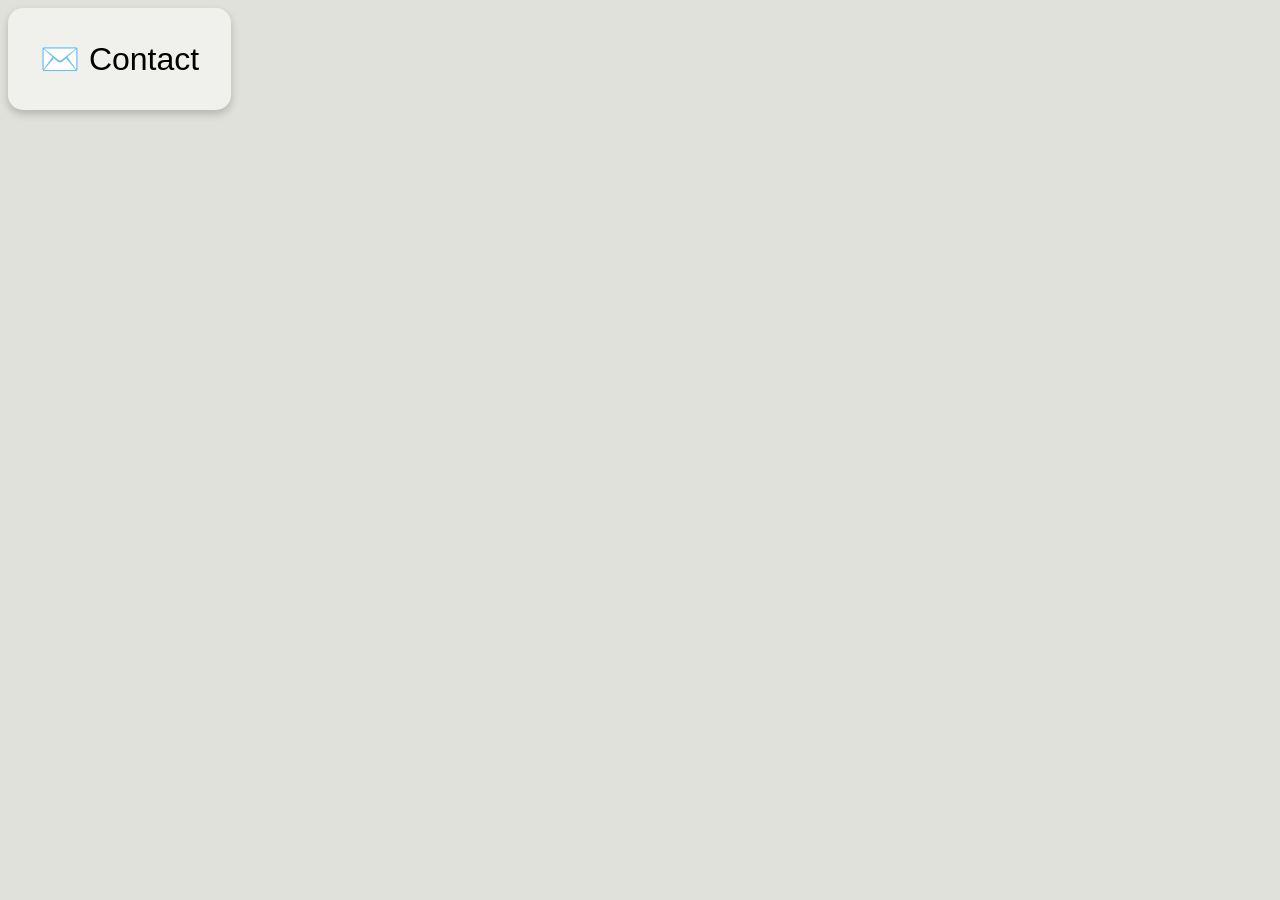
<file: index.html>
<!DOCTYPE html>
<html lang="nl">
<head>
  <meta charset="UTF-8" />
  <meta name="viewport" content="width=device-width, initial-scale=1.0" />
  <title>Serge van Doorn</title>
  <link rel="icon" href="assets/favicon.png" type="image/png" />
  <link rel="stylesheet" href="style.css" />
  <!-- Open Graph tags -->
<meta property="og:title" content="Serge van Doorn">
<meta property="og:description" content="Welkom op sergevandoorn.nl">
<meta property="og:image" content="https://www.sergevandoorn.nl/assets/og.png">
<meta property="og:url" content="https://www.sergevandoorn.nl">
<meta property="og:url" content="sergevandoorn.nl">
<meta property="og:type" content="website">
<meta name="twitter:card" content="summary_large_image">
  
</head>
  
  <body>
    
<main class="menu">
    <a href="contact" class="menu-btn">✉️ Contact</a>
  
    <body>
</html>
</file>
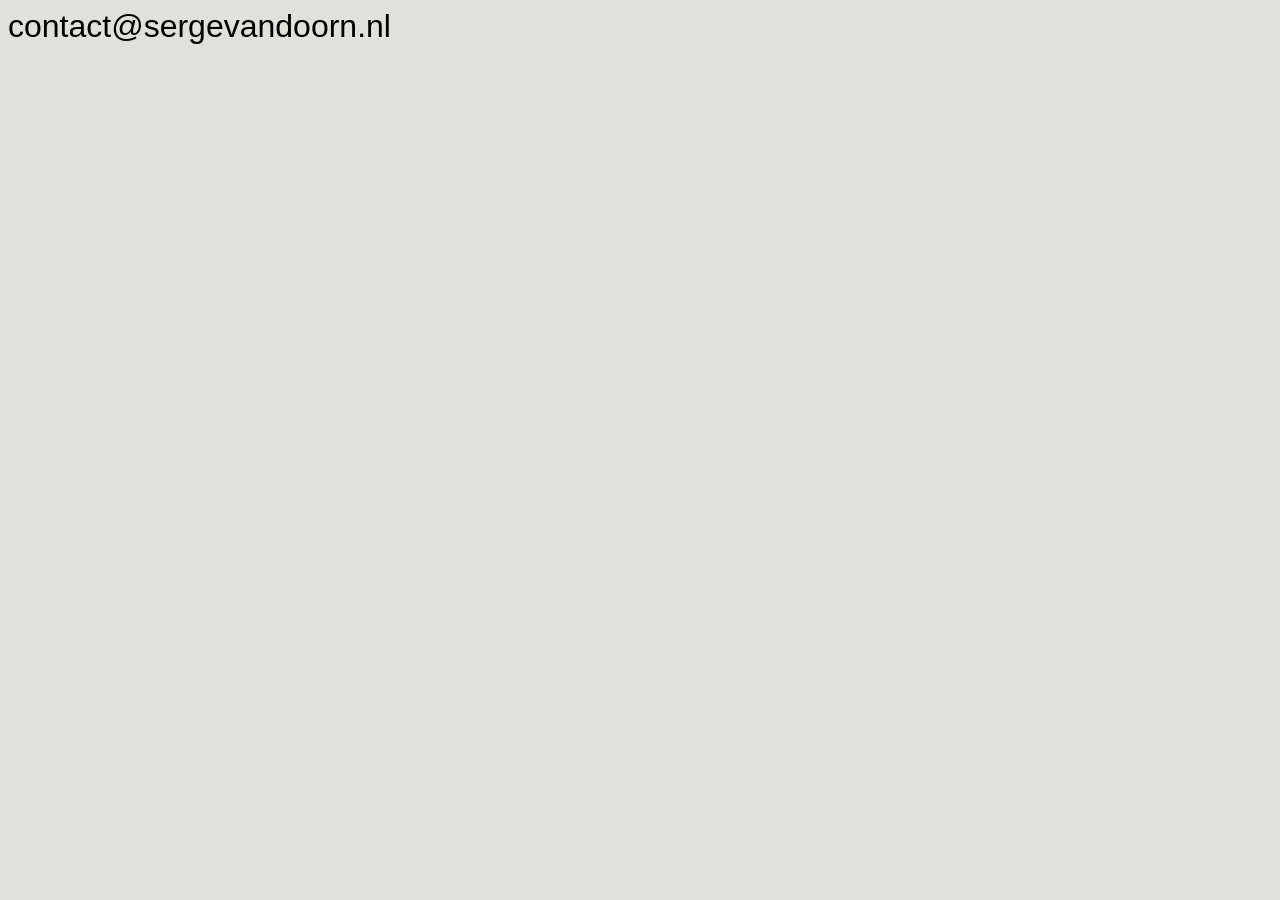
<file: contact.html>
<!DOCTYPE html>
<html lang="nl">
<head>
  <meta charset="UTF-8" />
  <meta name="viewport" content="width=device-width, initial-scale=1.0" />
  <title>Contact - Serge van Doorn</title>
  <link rel="icon" href="assets/favicon.png" type="image/png" />
  <link rel="stylesheet" href="style.css" />
  <!-- Open Graph tags -->
<meta property="og:title" content="Serge van Doorn">
<meta property="og:description" content="Contact">
<meta property="og:image" content="https://www.sergevandoorn.nl/assets/contact.png">
<meta property="og:url" content="https://www.sergevandoorn.nl/contact">
<meta property="og:url" content="sergevandoorn.nl/contact">
<meta property="og:type" content="website">
<meta name="twitter:card" content="summary_large_image">

</head>

  <body>
  
    <a class="copy-mail"> contact@sergevandoorn.nl </a>
    
    </body>
    
    
    <script>
    document.querySelectorAll('.copy-mail').forEach(element => {
  element.addEventListener('click', function() {
    const textToCopy = this.innerText;

    navigator.clipboard.writeText(textToCopy).then(() => {
      // Optioneel: geef visuele feedback
      this.classList.add('copy-success');
      
      // Verwijder de melding na 2 seconden
      setTimeout(() => {
        this.classList.remove('copy-success');
      }, 2000);
    }).catch(err => {
      console.error('Fout bij kopiëren: ', err);
    });
  });
});
</script>
</html>
</file>
<file: style.css>
body {
  font-family: 'Segoe UI', Tahoma, Geneva, Verdana, sans-serif;
  background-color: #e0e1da;
  }

.copy-mail {
  cursor: pointer;
  font-size: 2rem;
  transition: color 0.2s;

}

.copy-mail:hover {
  color: #ff4d4d; /* Kleur verandert bij hover */
  text-decoration: underline;
  font-size: 2.1rem;
}

/* Optioneel: een kleine melding als het gekopieerd is */
.copy-success::after {
  content: "Gekopieerd!";
  font-size: 1rem;
  color: darkgray;
}

.menu-btn {
      font-size: 2rem;
      padding: 2rem 2rem;
      box-shadow: 0 4px 8px rgba(0,0,0,0.20);
      transition: transform 0.2s ease, box-shadow 0.2s ease;
      display: inline-flex;
      align-items: center;
      text-decoration: none;
      color: black;
      cursor: pointer;
      background-color: #f0f0ed;
      border-radius: 15px;
}

 .menu-btn:hover {
      transform: scale(1.05);
      box-shadow: 0 6px 12px rgba(0,0,0,0.30);
    }
</file>
